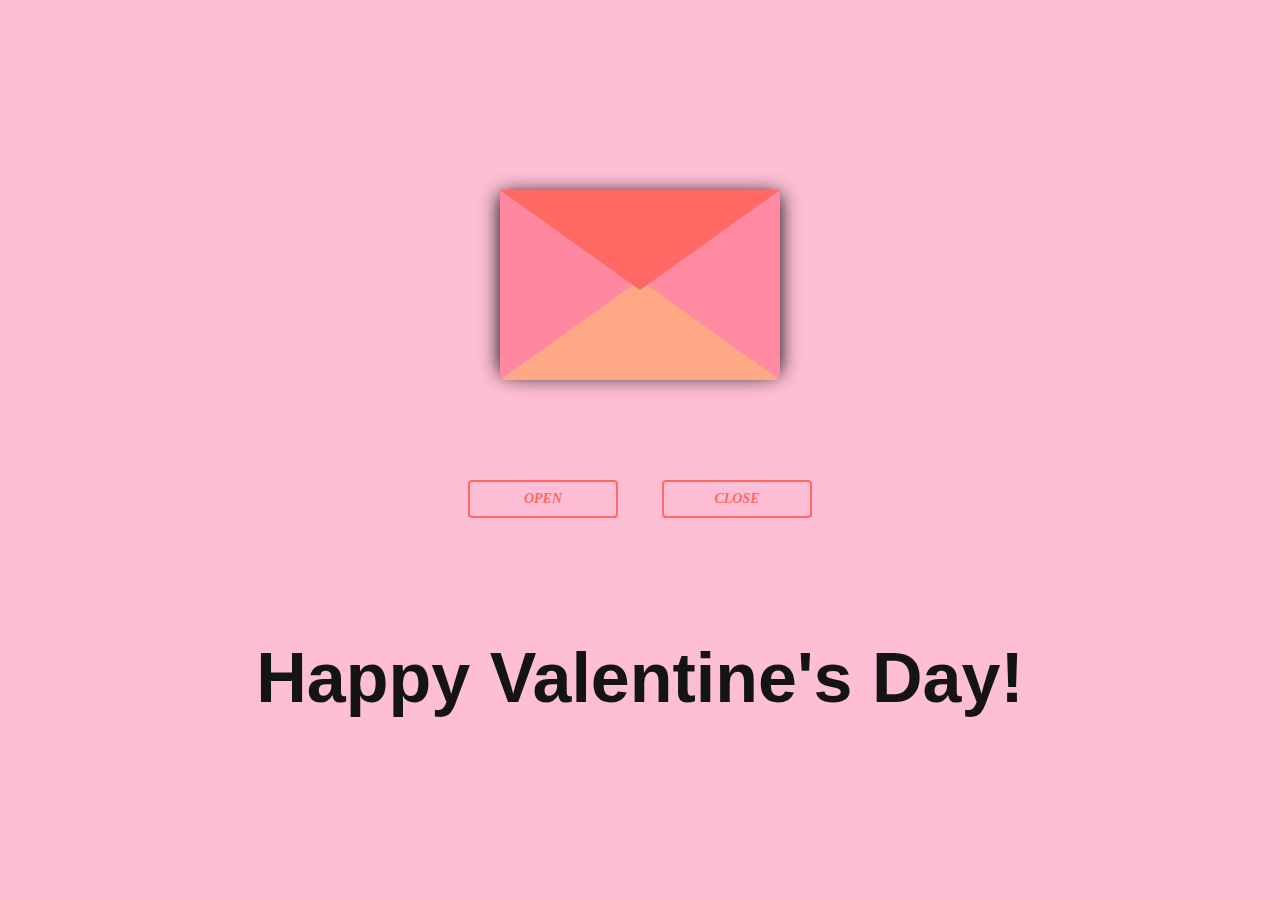
<file: index.html>
<!DOCTYPE html>
<html lang="en">
    <head>
        <meta charset="UTF-8">
        <meta name="viewport" content="width=device-width, intial-scale=1.0">
        <meta http-equiv="X-UA-Compatible" content="ie=edge">
        <link rel="stylesheet" href="css/styleval.css">
        <link rel="stylesheet" href="css/normalizeval.css">
        <script src="https://ajax.googleapis.com/ajax/libs/jquery/3.7.1/jquery.min.js"></script>
        <title>Happy Valentines Day Mother!</title>
    </head>
    <body>
        <header>
            <div class="envelop-wrapper">
                <div id="envelop" class="close">
                <div class="front flap"></div>
                <div class="front pocket"></div>
                <div class="letter">
                  <p class="words line1">Mom</p>
                  <p class="words line2">Thanks for being the best mom a son could ask for. I miss you lots and cant wait to see you! I love you mom!</p>
                  <p class="words line4">Love: Day Day Pop</p>
            </div>
            <div class="hearts">
                <div class="heart a1"></div>
                <div class="heart a2"></div>
                <div class="heart a3"></div>
            </div>
        </div>
    </div>
    <div class="reset">
        <button id="open">Open</button>
        <button id="reset">Close</button>
    </div>  
        </header>
        <main>
            <h1 class="valentine">Happy Valentine's Day!</h1>
        </main>

        <script src="js/val.js"></script>
    </body>
</html>
</file>
<file: css/styleval.css>
body{
    background-color: #fdbed6;
}

.envelop-wrapper{
    height: 380px;
}
#envelop{
    position: relative;
    height: 180px;
    width: 280px;
    border-bottom-left-radius: 6px;
    border-bottom-right-radius: 6px;
    margin-left: auto;
    margin-right: auto;
    top: 50%;
    background-color: #ff6863;
    box-shadow: 0 4px 20px black; 
}

#envelop:hover{
    cursor: pointer;
}

.front {
    position: absolute;
    width: 0;
    height: 0;
    z-index: 3;
}

.flap {
    border-left: 140px solid transparent;
    border-right: 140px solid transparent;
    border-bottom: 82px solid transparent;
    border-top: 100px solid #ff6863;
    transform-origin: top;
}

.pocket {
    border-left: 140px solid #ff88a0;
    border-right: 140px solid hsl(348, 100%, 77%);
    border-bottom: 100px solid #ffa885;
    border-bottom-left-radius: 6px;
    border-bottom-right-radius: 6px;
    border-top: 90px solid transparent;
}

.letter {
    position: relative;
    background-color: white;
    width: 90%;
    height: 100%;
    top: 5%;
    border-radius: 8px;
    box-shadow: 0 2px 26px rgba(0,0,0,.12);
    margin-left: auto;
    margin-right: auto;
}

.letter:after {
    content: "";
    position: absolute;
    top: 0;
    bottom: 0;
    left: 0;
    right: 0;

}

.words {
    position: absolute;
    left: 10%;
    width: 80%;
    height: 14%;
    font-size: 15px;
    font-family: Arial, Helvetica, sans-serif;
    color: black;
}

.line1 {
    top: 1%;
}

.line2 {
    top: 15%;
}

.line3 {
    top: 50%;
}
.line4 {
    top: 70%;
    text-align: center;
}

.open .flap {
    transform: rotatex(100deg);
    transition: transform 0.4s ease, z-index 0.6s;
    z-index: 1;
}
.close .flap {
    transform: rotatex(0deg);
    transition: transform 0.4s 0.6s ease, z-index 1s;
    z-index: 5;
}

.open .letter {
    transform: translatey(-200px);
    transition: transform 0.4s 0.6s ease, z-index 0.6s;
    z-index: 2;
}

.close .letter {
    transform: translatey(0deg);
    transition: transform 0.4s ease, z-index 1s;
    z-index: 1;
}

.hearts {
    position: absolute;
    top: 90px;
    left: 0;
    right: 0;
    z-index: 2;
}

.heart {
    position: absolute;
    bottom: 0;
    right: 10%;
}

.heart:before, .heart:after {
    position: absolute;
    background: #d00000;
    content: "";
    width: 50px;
    height: 80px;
    left: 50px;
    top: 0;
    border-radius: 50px 50px 0 0;
    transform: rotate(-45deg);
    transform-origin: 0 100%;
}

.heart:after {
    left: 0;
    transform: rotate(45deg);
    transform-origin: 100% 100%;
}

.close .heart {
    opacity: 0;
    animation: none;
}

.a1 {
    left: 20%;
    transform: scale(0.6);
    opacity: 1;
    animation: slideUp 4s linear 1, sideSway 2s ease-in-out 4 alternate;
    animation-fill-mode: forwards;
    animation-delay: 0.7s;
}

.a2 {
    left: 55%;
    transform: scale(1);
    opacity: 1;
    animation: slideUp 5s linear 1, sideSway 4s ease-in-out 2 alternate;
    animation-fill-mode: forwards;
    animation-delay: 0.7s;
}

.a3 {
    left: 10%;
    transform: scale(0.8);
    opacity: 1;
    animation: slideUp 7s linear 1, sideSway 2s ease-in-out 6 alternate;
    animation-fill-mode: forwards;
    animation-delay: 0.7s;
}

@keyframes slideUp {
    0% {
        top: 0px;
    }
    100% {
        top: -600px;
    }
}

@keyframes sideSway {
    0% {
        margin-left: 0px;
    }
    100% {
        margin-left: 50px;
    }
}

.reset {
    text-align: center;
}

.reset button {
    font-weight: bold;
    font-style:oblique;
    transition: 0.1s linear;
    background-color: transparent;
    border: solid 2px #ff6863;
    border-radius: 4px;
    color: #ff6863;
    display: inline-block;
    font-size: 14px;
    text-transform: uppercase;
    margin: 20px;
    margin-top: 100px;
    padding: 10px;
    line-height: 1em;
    text-decoration: none;
    outline: none;
    min-width: 150px;
}

.reset button:hover {
    background-color: #ff6863;
    cursor: pointer;
    color: white;
}

.valentine {
    text-align: center;
    font-family: Arial, Arial, Helvetica, sans-serif;
    color: rgb(20,20,20);
    font-size: 70px;
    margin: 100px;
}
</file>
<file: css/normalizeval.css>
/*! normalize.css v8.0.1 | MIT License | github.com/necolas/normalize.css */

/* Document
   ========================================================================== */

/**
 * 1. Correct the line height in all browsers.
 * 2. Prevent adjustments of font size after orientation changes in iOS.
 */

 html {
    line-height: 1.15; /* 1 */
    -webkit-text-size-adjust: 100%; /* 2 */
  }
  
  /* Sections
     ========================================================================== */
  
  /**
   * Remove the margin in all browsers.
   */
  
  body {
    margin: 0;
  }
  
  /**
   * Render the `main` element consistently in IE.
   */
  
  main {
    display: block;
  }
  
  /**
   * Correct the font size and margin on `h1` elements within `section` and
   * `article` contexts in Chrome, Firefox, and Safari.
   */
  
  h1 {
    font-size: 2em;
    margin: 0.67em 0;
  }
  
  /* Grouping content
     ========================================================================== */
  
  /**
   * 1. Add the correct box sizing in Firefox.
   * 2. Show the overflow in Edge and IE.
   */
  
  hr {
    box-sizing: content-box; /* 1 */
    height: 0; /* 1 */
    overflow: visible; /* 2 */
  }
  
  /**
   * 1. Correct the inheritance and scaling of font size in all browsers.
   * 2. Correct the odd `em` font sizing in all browsers.
   */
  
  pre {
    font-family: monospace, monospace; /* 1 */
    font-size: 1em; /* 2 */
  }
  
  /* Text-level semantics
     ========================================================================== */
  
  /**
   * Remove the gray background on active links in IE 10.
   */
  
  a {
    background-color: transparent;
  }
  
  /**
   * 1. Remove the bottom border in Chrome 57-
   * 2. Add the correct text decoration in Chrome, Edge, IE, Opera, and Safari.
   */
  
  abbr[title] {
    border-bottom: none; /* 1 */
    text-decoration: underline; /* 2 */
    text-decoration: underline dotted; /* 2 */
  }
  
  /**
   * Add the correct font weight in Chrome, Edge, and Safari.
   */
  
  b,
  strong {
    font-weight: bolder;
  }
  
  /**
   * 1. Correct the inheritance and scaling of font size in all browsers.
   * 2. Correct the odd `em` font sizing in all browsers.
   */
  
  code,
  kbd,
  samp {
    font-family: monospace, monospace; /* 1 */
    font-size: 1em; /* 2 */
  }
  
  /**
   * Add the correct font size in all browsers.
   */
  
  small {
    font-size: 80%;
  }
  
  /**
   * Prevent `sub` and `sup` elements from affecting the line height in
   * all browsers.
   */
  
  sub,
  sup {
    font-size: 75%;
    line-height: 0;
    position: relative;
    vertical-align: baseline;
  }
  
  sub {
    bottom: -0.25em;
  }
  
  sup {
    top: -0.5em;
  }
  
  /* Embedded content
     ========================================================================== */
  
  /**
   * Remove the border on images inside links in IE 10.
   */
  
  img {
    border-style: none;
  }
  
  /* Forms
     ========================================================================== */
  
  /**
   * 1. Change the font styles in all browsers.
   * 2. Remove the margin in Firefox and Safari.
   */
  
  button,
  input,
  optgroup,
  select,
  textarea {
    font-family: inherit; /* 1 */
    font-size: 100%; /* 1 */
    line-height: 1.15; /* 1 */
    margin: 0; /* 2 */
  }
  
  /**
   * Show the overflow in IE.
   * 1. Show the overflow in Edge.
   */
  
  button,
  input { /* 1 */
    overflow: visible;
  }
  
  /**
   * Remove the inheritance of text transform in Edge, Firefox, and IE.
   * 1. Remove the inheritance of text transform in Firefox.
   */
  
  button,
  select { /* 1 */
    text-transform: none;
  }
  
  /**
   * Correct the inability to style clickable types in iOS and Safari.
   */
  
  button,
  [type="button"],
  [type="reset"],
  [type="submit"] {
    -webkit-appearance: button;
  }
  
  /**
   * Remove the inner border and padding in Firefox.
   */
  
  button::-moz-focus-inner,
  [type="button"]::-moz-focus-inner,
  [type="reset"]::-moz-focus-inner,
  [type="submit"]::-moz-focus-inner {
    border-style: none;
    padding: 0;
  }
  
  /**
   * Restore the focus styles unset by the previous rule.
   */
  
  button:-moz-focusring,
  [type="button"]:-moz-focusring,
  [type="reset"]:-moz-focusring,
  [type="submit"]:-moz-focusring {
    outline: 1px dotted ButtonText;
  }
  
  /**
   * Correct the padding in Firefox.
   */
  
  fieldset {
    padding: 0.35em 0.75em 0.625em;
  }
  
  /**
   * 1. Correct the text wrapping in Edge and IE.
   * 2. Correct the color inheritance from `fieldset` elements in IE.
   * 3. Remove the padding so developers are not caught out when they zero out
   *    `fieldset` elements in all browsers.
   */
  
  legend {
    box-sizing: border-box; /* 1 */
    color: inherit; /* 2 */
    display: table; /* 1 */
    max-width: 100%; /* 1 */
    padding: 0; /* 3 */
    white-space: normal; /* 1 */
  }
  
  /**
   * Add the correct vertical alignment in Chrome, Firefox, and Opera.
   */
  
  progress {
    vertical-align: baseline;
  }
  
  /**
   * Remove the default vertical scrollbar in IE 10+.
   */
  
  textarea {
    overflow: auto;
  }
  
  /**
   * 1. Add the correct box sizing in IE 10.
   * 2. Remove the padding in IE 10.
   */
  
  [type="checkbox"],
  [type="radio"] {
    box-sizing: border-box; /* 1 */
    padding: 0; /* 2 */
  }
  
  /**
   * Correct the cursor style of increment and decrement buttons in Chrome.
   */
  
  [type="number"]::-webkit-inner-spin-button,
  [type="number"]::-webkit-outer-spin-button {
    height: auto;
  }
  
  /**
   * 1. Correct the odd appearance in Chrome and Safari.
   * 2. Correct the outline style in Safari.
   */
  
  [type="search"] {
    -webkit-appearance: textfield; /* 1 */
    outline-offset: -2px; /* 2 */
  }
  
  /**
   * Remove the inner padding in Chrome and Safari on macOS.
   */
  
  [type="search"]::-webkit-search-decoration {
    -webkit-appearance: none;
  }
  
  /**
   * 1. Correct the inability to style clickable types in iOS and Safari.
   * 2. Change font properties to `inherit` in Safari.
   */
  
  ::-webkit-file-upload-button {
    -webkit-appearance: button; /* 1 */
    font: inherit; /* 2 */
  }
  
  /* Interactive
     ========================================================================== */
  
  /*
   * Add the correct display in Edge, IE 10+, and Firefox.
   */
  
  details {
    display: block;
  }
  
  /*
   * Add the correct display in all browsers.
   */
  
  summary {
    display: list-item;
  }
  
  /* Misc
     ========================================================================== */
  
  /**
   * Add the correct display in IE 10+.
   */
  
  template {
    display: none;
  }
  
  /**
   * Add the correct display in IE 10.
   */
  
  [hidden] {
    display: none;
  }
</file>
